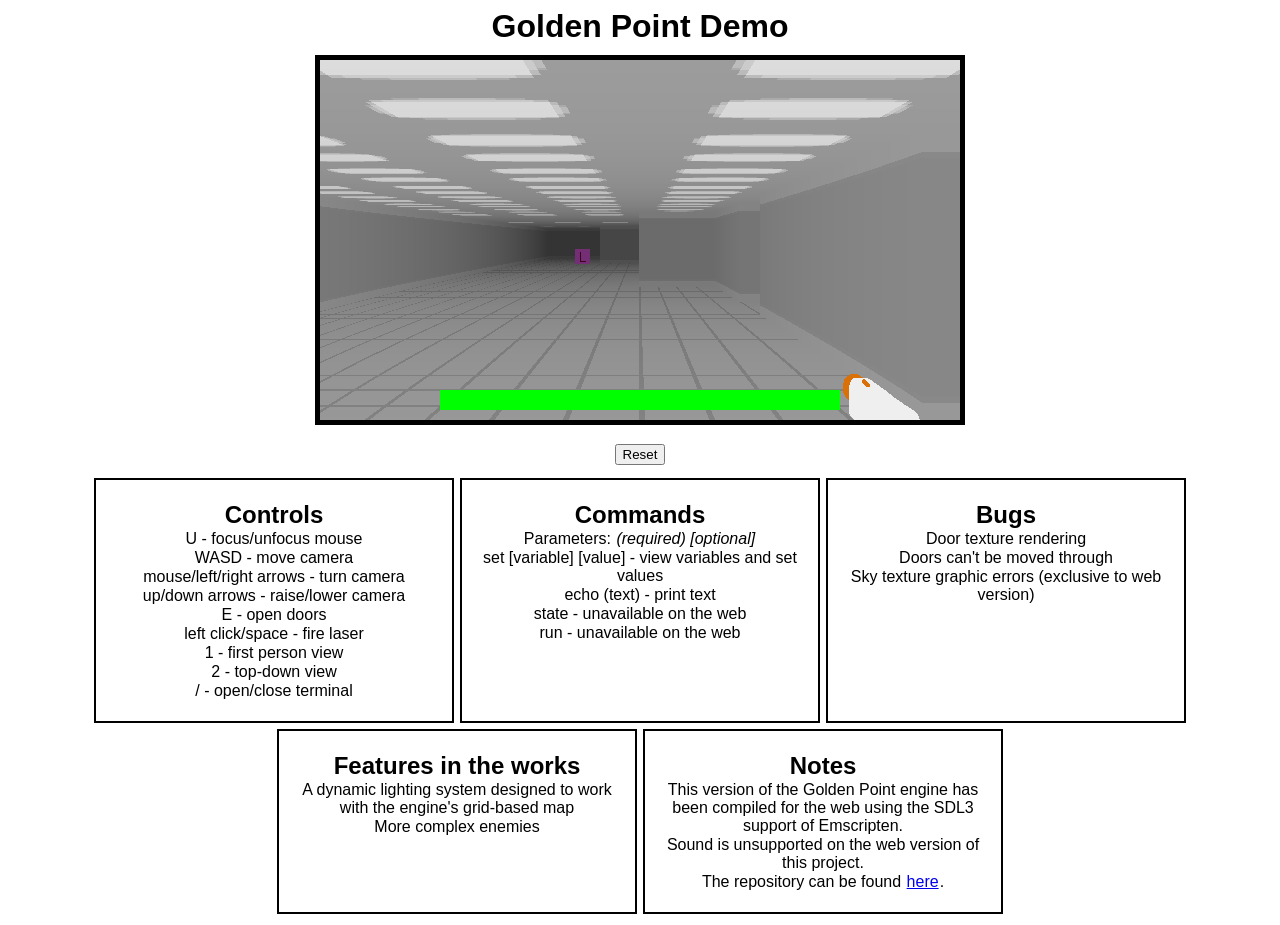
<file: index.html>
<!DOCTYPE html>
<html lang="en">
<head>
    <meta charset="UTF-8">
    <meta name="viewport" content="width=device-width, initial-scale=1.0">
    <title>Golden Point Demo</title>
    <link rel="stylesheet" href="styles.css">
</head>
<body>
    <h1>Golden Point Demo</h1>
    <canvas id="canvas"></canvas>
    <script>
        var Module = {
            canvas: document.getElementById("canvas")
        };
    </script>
    <script src="index.js"></script>

    <form action="./index.html">
        <input type="submit" value="Reset">
    </form>

    <div id="notes">
        <div class="section">
            <h2>Controls</h2>
            <p>U - focus/unfocus mouse</p>
            <p>WASD - move camera</p>
            <p>mouse/left/right arrows - turn camera</p>
            <p>up/down arrows - raise/lower camera</p>
            <p>E - open doors</p>
            <p>left click/space - fire laser</p>
            <p>1 - first person view</p>
            <p>2 - top-down view</p>
            <p>/ - open/close terminal</p>
        </div>
        <div class="section">
            <h2>Commands</h2>
            <p>Parameters: <i>(required) [optional]</i></p>
            <p>set [variable] [value] - view variables and set values</p>
            <p>echo (text) - print text</p>
            <p>state - unavailable on the web</p>
            <p>run - unavailable on the web</p>
        </div>
        <div class="section">
            <h2>Bugs</h2>
            <p>Door texture rendering</p>
            <p>Doors can't be moved through</p>
            <p>Sky texture graphic errors (exclusive to web version)</p>
        </div>
        <div class="section">
            <h2>Features in the works</h2>
            <p>A dynamic lighting system designed to work with the engine's grid-based map</p>
            <p>More complex enemies</p>
        </div>
        <div class="section">
            <h2>Notes</h2>
            <p>This version of the Golden Point engine has been compiled for the web using the SDL3 support of Emscripten.</p>
            <p>Sound is unsupported on the web version of this project.</p>
            <p>The repository can be found <a href="https://github.com/nathanallison0/Raycasting-Engine-in-C">here</a>.</p>
        </div>
    </div>
</body>
</html>
</file>
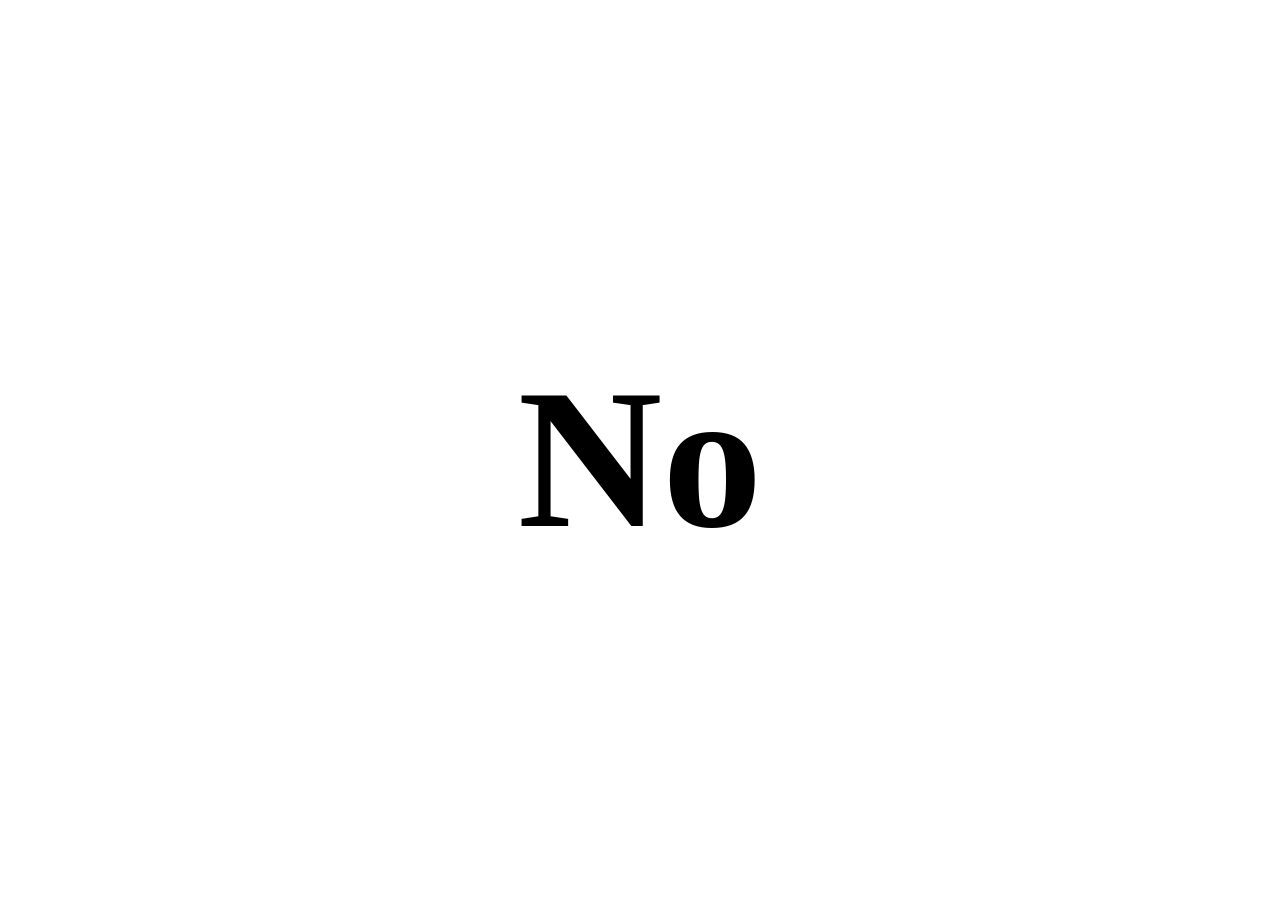
<file: no.html>
<!DOCTYPE html>
<html lang="en">
<head>
    <meta charset="UTF-8">
    <meta name="viewport" content="width=device-width, initial-scale=1.0">
    <title>No</title>
</head>
<body>
    <h1 style="width: 100%; height: 100vh; text-align: center; align-items: center; display: flex; justify-content: center; font-size: 200px; margin: 0px;">No</h1>
</body>
</html>
</file>
<file: styles.css>
body {
    font-family:'Trebuchet MS', 'Lucida Sans Unicode', 'Lucida Grande', 'Lucida Sans', Arial, sans-serif;
    text-align: center;
    * {
        
        margin: 5px auto 5px auto;
    }
}

canvas {
    border: 5px solid black;
}

#notes {
    width: fit-content;
    display: flex;
    flex-direction: row;
    flex-wrap: wrap;
    max-width: 100%;
    justify-content: center;

}

.section {
    padding: 20px;
    outline: 2px solid black;
    width: fit-content;
    margin-right: 5px;
    margin-left: 5px;
    width: 25%;

    * {
        margin: 1px;
    }
}
</file>
